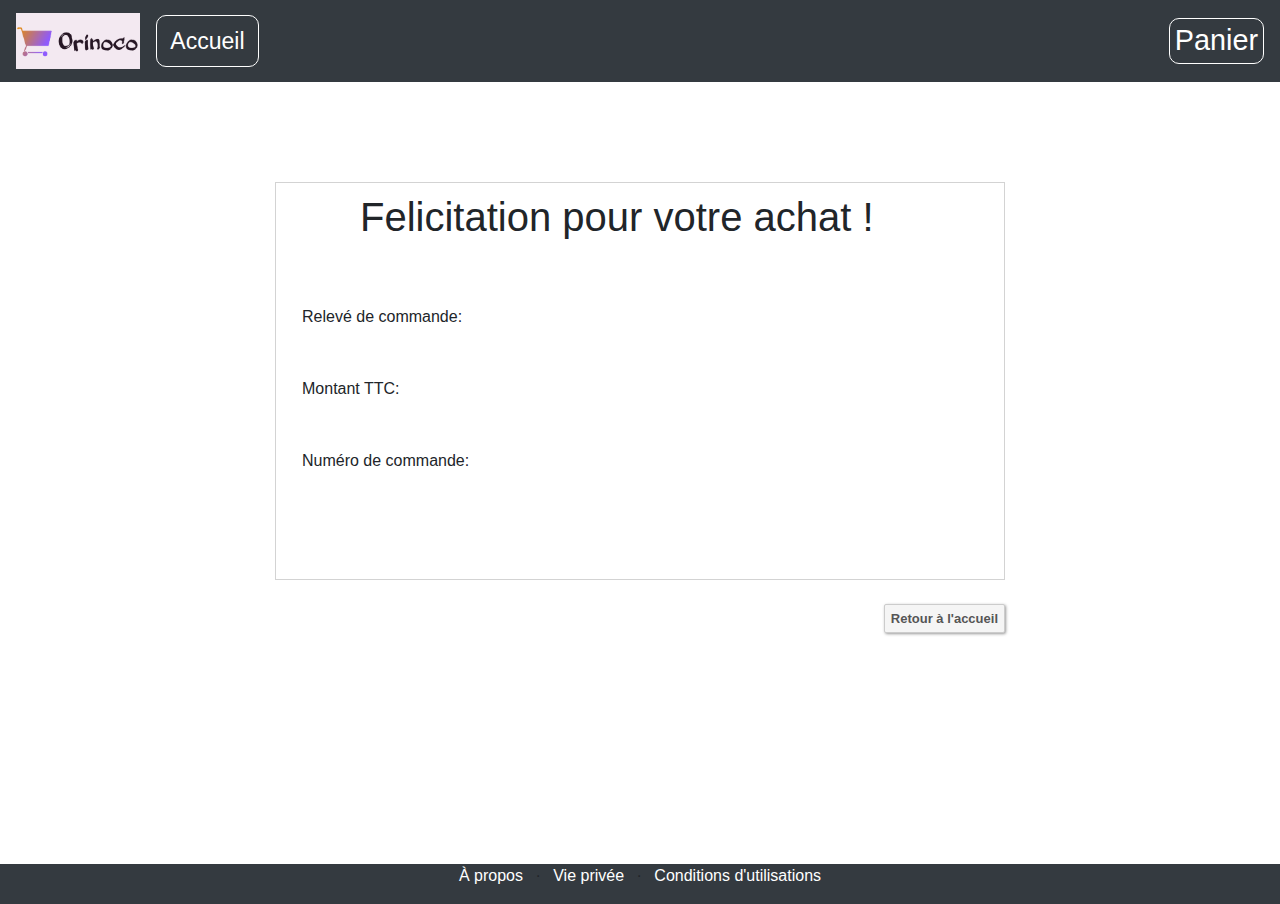
<file: achat.html>
<!DOCTYPE html>
<html lang="en">

<head>
    <!-- Required meta tags -->
    <meta charset="utf-8" />
    <meta name="viewport" content="width=device-width, initial-scale=1, shrink-to-fit=no" />
    
    <link
    rel="stylesheet"
    href="https://stackpath.bootstrapcdn.com/bootstrap/4.4.1/css/bootstrap.min.css"
    integrity="sha384-Vkoo8x4CGsO3+Hhxv8T/Q5PaXtkKtu6ug5TOeNV6gBiFeWPGFN9MuhOf23Q9Ifjh"
    crossorigin="anonymous"
    >
    <link rel="stylesheet" href="style.css" />
    
    <title>Orinoco</title>
</head>

<body>
    
    <!-- ///////////////////////////////////////// Navbar ///////////////////////////////////////// -->
    
    <div class="bg-dark">
        <nav class="col navbar navbar-expand-lg navbar-dark">
            <a class="navbar-brand" href="index.html">
                <img src="images/logo.png" width="auto" height="56" alt="Site logo">
            </a>
            <button class="navbar-toggler" type="button" data-toggle="collapse" data-target="#navbarContent" aria-controls="navbarSupportedContent" aria-expanded="false" aria-label="Toggle navigation">
                <span class="navbar-toggler-icon"></span>
            </button>
            <div id="navbarContent" class="collapse navbar-collapse">
                <ul class="navbar-nav">
                    <li class="nav-item active">
                        <a class="nav-link" href="index.html">Accueil</a>
                    </li>
                </ul>
            </div>
            <div id="navbarContentRight">
				<ul class="navbar-nav">
					<li class="nav-item">
                        <a class="nav-basket" href="basket.html">Panier</a>
                    </li>
				</ul>
			</div>
        </nav>
    </div>
    
    
    <!-- ///////////////////////////////////////// Content //////////////////////////////////////-->
    
    
    <div class="container">
        <div class="row">
            <div class="col-8 offset-2">
                <div class="grid-achat">
                    <div id= "achatFirstname" class="col-10 offset-1 mb-3">
                        <h1>Felicitation pour votre achat !</h1>
                    </div>
                    <div class="row">
                        <div class="col ml-3 mt-5">
                            <p>Relevé de commande:</p>
                        </div>
                    </div>
                    <div class="row">
                        <div class="col ml-3 mt-5">
                            <p>Montant TTC:</p>
                        </div>
                    </div>
                    <div class="row">
                        <div class="col ml-3 mt-5">
                            <p>Numéro de commande:</p>
                        </div>
                    </div>
                    <div class="row">
                        <div id="emailAchat" class="col ml-3 mt-5">
                            <p></p>
                        </div>
                    </div>
                    <div class="row">
                        <div id="adresseAchat" class="col ml-3 mt-5">
                            <p></p>
                        </div>
                    </div>
                </div>
                <div class="row">
                    <div class="return-index col mt-4">
                        <a href="index.html">
                            <button>Retour à l'accueil</button>
                        </a>
                    </div>
                </div>
            </div>
        </div>
    </div>
    
    
    
    <!-- //////////////////////////////////////////// Footer /////////////////////////////////////////--> 
    <div class="footer">
        <div class="bg-dark">
            <div class="container mt-4">
                <div class="row">
                    <div class="col">
                        <ul class="list-inline text-center">
                            <li class="list-inline-item"><a href="#">À propos</a></li>
                            <li class="list-inline-item">&middot;</li>
                            <li class="list-inline-item"><a href="#">Vie privée</a></li>
                            <li class="list-inline-item">&middot;</li>
                            <li class="list-inline-item"><a href="#">Conditions d'utilisations</a></li>
                        </ul>
                    </div>
                </div>
            </div>
        </div>
    </div>
    
    <!-- jQuery first, then Popper.js, then Bootstrap JS -->
    <script src="achat.js"></script>
    <script src="app.js"></script>
</body>
</html>
</file>
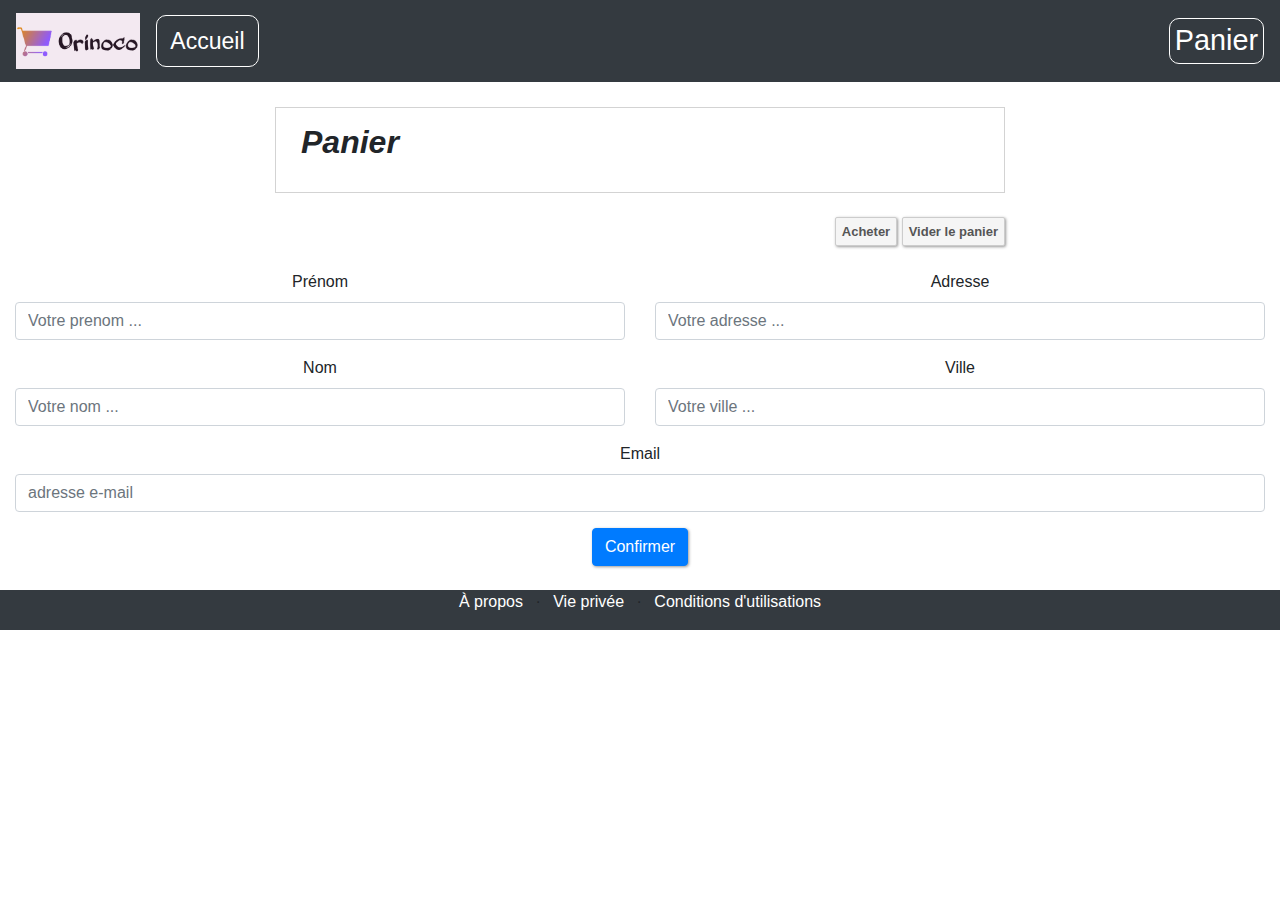
<file: basket.html>
<!DOCTYPE html>
<html lang="en">

<head>
    <!-- Required meta tags -->
    <meta charset="utf-8" />
    <meta name="viewport" content="width=device-width, initial-scale=1, shrink-to-fit=no" />
    
    <link
    rel="stylesheet"
    href="https://stackpath.bootstrapcdn.com/bootstrap/4.4.1/css/bootstrap.min.css"
    integrity="sha384-Vkoo8x4CGsO3+Hhxv8T/Q5PaXtkKtu6ug5TOeNV6gBiFeWPGFN9MuhOf23Q9Ifjh"
    crossorigin="anonymous"
    >
    <link rel="stylesheet" href="style.css" />
    
    <title>Orinoco</title>
</head>

<body>
    
    <!-- ///////////////////////////////////////// Navbar ///////////////////////////////////////// -->
    
    <div class="bg-dark">
        <nav class="col navbar navbar-expand-lg navbar-dark">
            <a class="navbar-brand" href="index.html">
                <img src="images/logo.png" width="auto" height="56" alt="Site logo">
            </a>
            <button class="navbar-toggler" type="button" data-toggle="collapse" data-target="#navbarContent" aria-controls="navbarSupportedContent" aria-expanded="false" aria-label="Toggle navigation">
                <span class="navbar-toggler-icon"></span>
            </button>
            <div id="navbarContent" class="collapse navbar-collapse">
                <ul class="navbar-nav">
                    <li class="nav-item active">
                        <a class="nav-link" href="index.html">Accueil</a>
                    </li>    
                </ul>
            </div>
            <div id="navbarContentRight">
				<ul class="navbar-nav">
					<li class="nav-item">
                        <a class="nav-basket" href="basket.html">Panier</a>
                    </li>
				</ul>
			</div>
        </nav>
    </div>
    
    
    <!-- ///////////////////////////////////////// Content //////////////////////////////////////-->
    
    <div class="container">
        <div class="row">
            <div class="col-8 offset-2">
                <div class="grid-basket">
                    <div class="title-basket col-4 mb-3">
                        <p>Panier</p>
                    </div>
                    <div id="mainDiv" class="col-12">
                    <!-- 
                    <div class="row">
                        <div class="col-3">
                            <div class="img-responsive">
                                <img class=img-responsive src="images/vcam_2.jpg">
                            </div>
                        </div>
                        <div class="col-2 offset-1 pt-4">
                            <p>qté : 1</p>
                        </div>
                        <div class="col-2 offset-1 pt-4">
                            <button>Supprimer</button>
                        </div>
                        <div class="col-2 offset-1 pt-4">
                            <p>157,57 €</p>
                        </div>
                    </div> -->
                    </div>
                </div>
                <div class="row">
                    <div class="return-index col mt-4">
                        <a href="achat.html">
                            <button>Acheter</button>
                        </a>
                        <button id="clean-basket">Vider le panier</button>
                    </div>
                </div>
            </div>
        </div>
    </div>

    <!-- ///////////////////////////////////////////// Formulaire de Commande //////////////////////////////////////////////// -->
            
            



    <section id="form-basket">
        <form method="get" method="post" class="container-fluid text-center mt-4" action="achat.html" id="formOrder">
            <div class="row">
                <div class="col-md-6">
                    <div class="form-group">
                        <label for="firstName">Prénom</label>
                        <input type="text" class="form-control" name="firstname" id="firstName" placeholder="Votre prenom ..." required>
                    </div>
                    <div class="form-group">
                        <label for="lastName">Nom</label>
                        <input type="text" class="form-control" name="lastname" id="lastName" placeholder="Votre nom ..." required>
                    </div>
                </div>
                <div class="col-md-6">
                    <div class="form-group">
                        <label for="address">Adresse</label>
                        <input type="text" class="form-control" name="adresse" id="address" placeholder="Votre adresse ..." required>
                    </div>
                    <div class="form-group">
                        <label for="city">Ville</label>
                        <input type="text" class="form-control" name="city" id="city" placeholder="Votre ville ..." required>
                    </div>
                </div>
            </div>
            <div class="row">
                <div class="col">
                    <div class="form-group">
                        <label for="email">Email</label>
                        <input type="email" name="email" class="form-control" id="email" placeholder="adresse e-mail" required>
                    </div>
                </div>
            </div>
            <a href="achat.html"></a>
                <button type="submit" class="btn btn-primary" id="confirmOrder">Confirmer</button>
                </a>
        </form>
    </section>







            
            <!-- //////////////////////////////////////////// Footer /////////////////////////////////////////--> 
            <footer>
                <div class="bg-dark">
                    <div class="container mt-4">
                        <div class="row">
                            <div class="col">
                                <ul class="list-inline text-center">
                                    <li class="list-inline-item"><a href="#">À propos</a></li>
                                    <li class="list-inline-item">&middot;</li>
                                    <li class="list-inline-item"><a href="#">Vie privée</a></li>
                                    <li class="list-inline-item">&middot;</li>
                                    <li class="list-inline-item"><a href="#">Conditions d'utilisations</a></li>
                                </ul>
                            </div>
                        </div>
                    </div>
                </div>
            </footer>
            
            <!-- jQuery first, then Popper.js, then Bootstrap JS -->
            <script src="app.js"></script>
            <script src="basket.js"></script>
            <!-- <script src="product.js"></script> -->
        </body>
        </html>
</file>
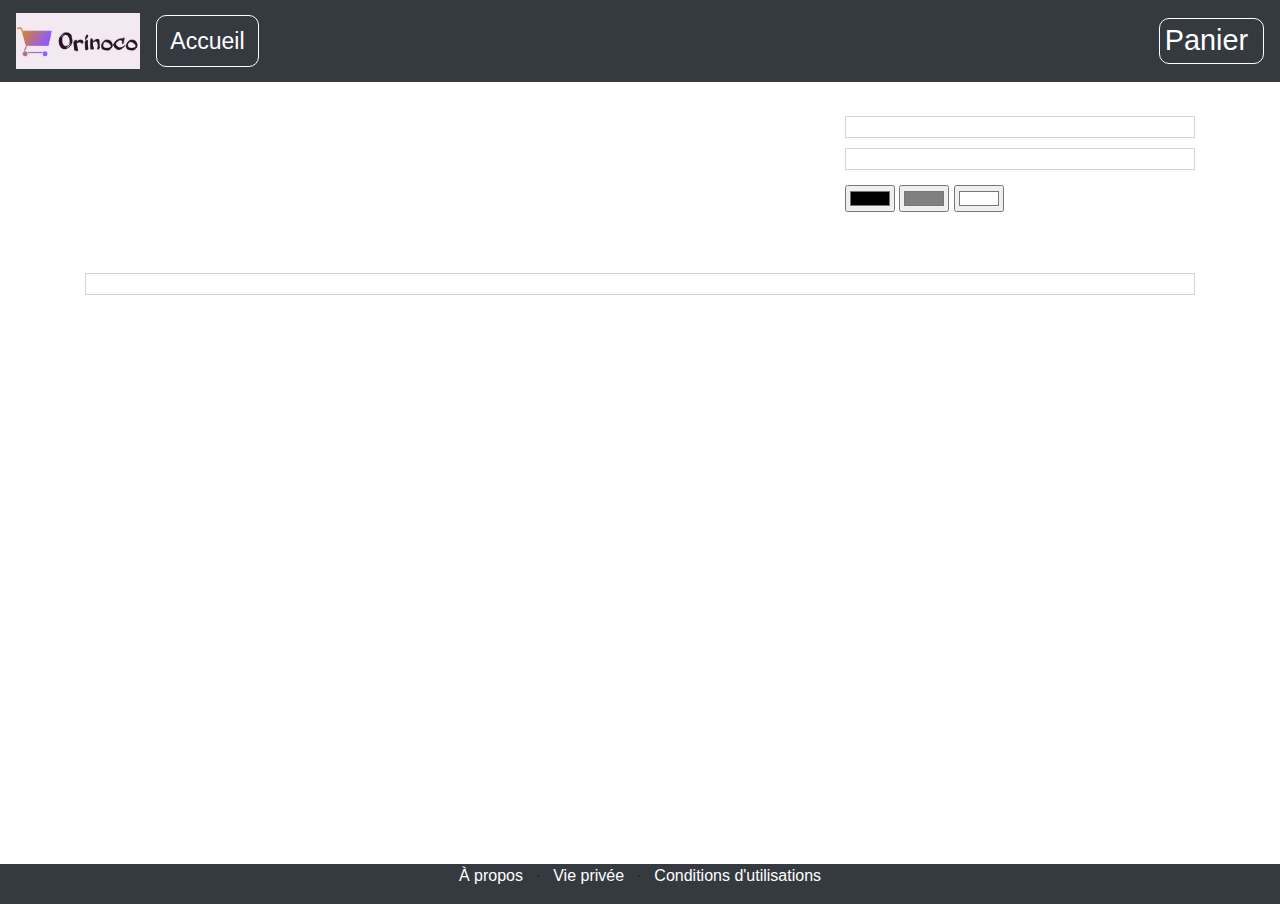
<file: product.html>
<!DOCTYPE html>
  <html lang="en">
  
  <head>
    <!-- Required meta tags -->
    <meta charset="utf-8" />
    <meta name="viewport" content="width=device-width, initial-scale=1, shrink-to-fit=no" />
    
    <link
    rel="stylesheet"
    href="https://stackpath.bootstrapcdn.com/bootstrap/4.4.1/css/bootstrap.min.css"
    integrity="sha384-Vkoo8x4CGsO3+Hhxv8T/Q5PaXtkKtu6ug5TOeNV6gBiFeWPGFN9MuhOf23Q9Ifjh"
    crossorigin="anonymous"
    >
    <link rel="stylesheet" href="style.css" />
    
    <title>Orinoco</title>
</head>

<body>
    
    <!-- ///////////////////////////////////////// Navbar ///////////////////////////////////////// -->
    
    <div class="bg-dark">
        <nav class="col navbar navbar-expand-lg navbar-dark">
            <a class="navbar-brand" href="index.html">
                <img src="images/logo.png" width="auto" height="56" alt="Site logo">
            </a>
            <button class="navbar-toggler" type="button" data-toggle="collapse" data-target="#navbarContent" aria-controls="navbarSupportedContent" aria-expanded="false" aria-label="Toggle navigation">
                <span class="navbar-toggler-icon"></span>
            </button>
            <div id="navbarContent" class="collapse navbar-collapse">
                <ul class="navbar-nav">
                    <li class="nav-item active">
                        <a class="nav-link" href="index.html">Accueil</a>
                    </li>
                </ul>
                
            </div>
            <div id="navbarContentRight">
				<ul class="navbar-nav">
					<li class="nav-item">
                        <a class="nav-basket" href="basket.html">Panier</a>
                        <li class="dp-minibasket" id="mini-product"></li>
                    </li>
                    <li class="list-unstyled" id="products-basket">
                    </li>
				</ul>
			</div>
        </nav>
    </div>
    
    
    <!-- ///////////////////////////////////////// Content //////////////////////////////////////-->
    
    <div class="container mb-4 mt-4">
        <div class="row">
                <div class="col-8 mt-2">
                    <div id="imgProduct"class="img">
                        <!-- <img class=img-responsive src="images/vcam_2.jpg">  -->
                    </div>
                </div>
                
                
                <div class="col-4">
                    <div id="nameProduct" class="cadre">
                        <!-- <p> Nom de l'objet</p> -->
                    </div>
                    
                    <div class="row">
                        <div class="col-12">
                            <div id="lensesProduct" class="cadre">
                                <!-- Objectif de l'objet -->
                            </div>
                        </div>
                    </div>
                    
                    <div class="row">
                        <div class="col-12">
                            <div class="cadre-pickColor">
                                <input type="color" value="#000000">
                                <input type="color" value="#808080">
                                <input type="color" value="#ffffff">
                            </div>
                        </div>
                    </div>
                    
                    <div class="row">
                        <div id="buttonProduct"class="panier-add">
                            <!-- <button>Ajouter au panier</button> -->
                        </div>
                    </div>
                </div>
        </div>
        
        <div class="row">
                <div class="col-12">
                    <div id="descriptionProduct" class="bloc-description col-12">
                    <!-- <p>Description :</p> -->
                </div>
                </div>
        </div>
        
    </div>
</div>
</div>
</div>



<!-- //////////////////////////////////////////// Footer /////////////////////////////////////////--> 
<div class="footer">
    <div class="bg-dark">
        <div class="container mt-4">
            <div class="row">
                <div class="col">
                    <ul class="list-inline text-center">
                        <li class="list-inline-item"><a href="#">À propos</a></li>
                        <li class="list-inline-item">&middot;</li>
                        <li class="list-inline-item"><a href="#">Vie privée</a></li>
                        <li class="list-inline-item">&middot;</li>
                        <li class="list-inline-item"><a href="#">Conditions d'utilisations</a></li>
                    </ul>
                </div>
            </div>
        </div>
    </div>
</div>

<!-- jQuery first, then Popper.js, then Bootstrap JS -->
<script src="product.js"></script>
<script src="app.js"></script>
</body>
</html>
</file>
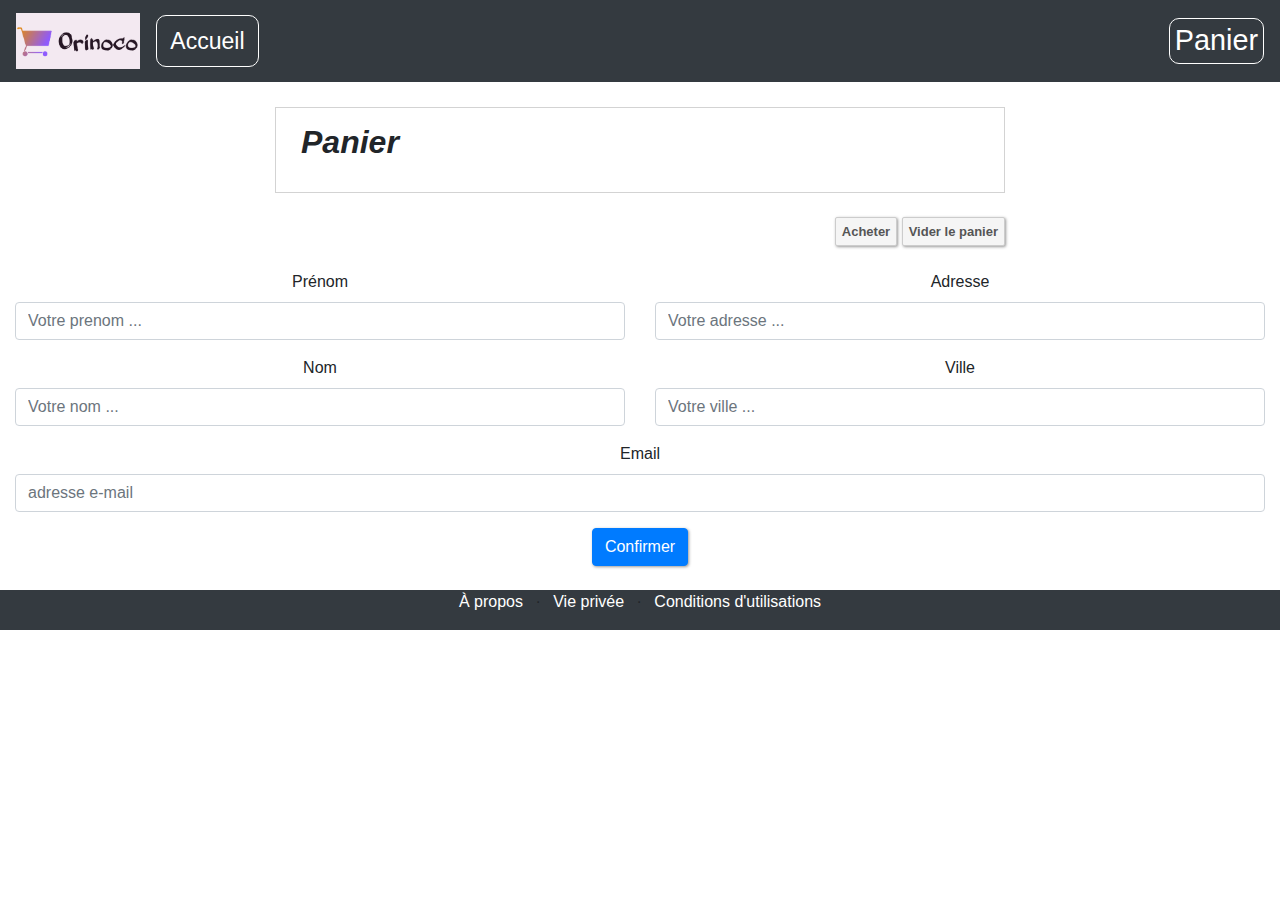
<file: P5_Save2/basket.html>
<!DOCTYPE html>
<html lang="en">

<head>
    <!-- Required meta tags -->
    <meta charset="utf-8" />
    <meta name="viewport" content="width=device-width, initial-scale=1, shrink-to-fit=no" />
    
    <link
    rel="stylesheet"
    href="https://stackpath.bootstrapcdn.com/bootstrap/4.4.1/css/bootstrap.min.css"
    integrity="sha384-Vkoo8x4CGsO3+Hhxv8T/Q5PaXtkKtu6ug5TOeNV6gBiFeWPGFN9MuhOf23Q9Ifjh"
    crossorigin="anonymous"
    >
    <link rel="stylesheet" href="style.css" />
    
    <title>Orinoco</title>
</head>

<body>
    
    <!-- ///////////////////////////////////////// Navbar ///////////////////////////////////////// -->
    
    <div class="bg-dark">
        <nav class="col navbar navbar-expand-lg navbar-dark">
            <a class="navbar-brand" href="index.html">
                <img src="images/logo.png" width="auto" height="56" alt="Site logo">
            </a>
            <button class="navbar-toggler" type="button" data-toggle="collapse" data-target="#navbarContent" aria-controls="navbarSupportedContent" aria-expanded="false" aria-label="Toggle navigation">
                <span class="navbar-toggler-icon"></span>
            </button>
            <div id="navbarContent" class="collapse navbar-collapse">
                <ul class="navbar-nav">
                    <li class="nav-item active">
                        <a class="nav-link" href="index.html">Accueil</a>
                    </li>    
                </ul>
            </div>
            <div id="navbarContentRight">
				<ul class="navbar-nav">
					<li class="nav-item">
                        <a class="nav-basket" href="basket.html">Panier</a>
                    </li>
				</ul>
			</div>
        </nav>
    </div>
    
    
    <!-- ///////////////////////////////////////// Content //////////////////////////////////////-->
    
    <div class="container">
        <div class="row">
            <div class="col-8 offset-2">
                <div class="grid-basket">
                    <div class="title-basket col-4 mb-3">
                        <p>Panier</p>
                    </div>
                    <div id="mainDiv" class="col-12">
                    <!-- 
                    <div class="row">
                        <div class="col-3">
                            <div class="img-responsive">
                                <img class=img-responsive src="images/vcam_2.jpg">
                            </div>
                        </div>
                        <div class="col-2 offset-1 pt-4">
                            <p>qté : 1</p>
                        </div>
                        <div class="col-2 offset-1 pt-4">
                            <button>Supprimer</button>
                        </div>
                        <div class="col-2 offset-1 pt-4">
                            <p>157,57 €</p>
                        </div>
                    </div> -->
                    </div>
                </div>
                <div class="row">
                    <div class="return-index col mt-4">
                        <a href="achat.html">
                            <button>Acheter</button>
                        </a>
                        <button id="clean-basket">Vider le panier</button>
                    </div>
                </div>
            </div>
        </div>
    </div>

    <!-- ///////////////////////////////////////////// Formulaire de Commande //////////////////////////////////////////////// -->
            
            



    <section id="form-basket">
        <form method="get" class="container-fluid text-center mt-4" action="achat.html" id="formOrder">
            <div class="row">
                <div class="col-md-6">
                    <div class="form-group">
                        <label for="firstName">Prénom</label>
                        <input type="text" class="form-control" name="firstname" id="firstName" placeholder="Votre prenom ..." required>
                    </div>
                    <div class="form-group">
                        <label for="lastName">Nom</label>
                        <input type="text" class="form-control" name="lastname" id="lastName" placeholder="Votre nom ..." required>
                    </div>
                </div>
                <div class="col-md-6">
                    <div class="form-group">
                        <label for="address">Adresse</label>
                        <input type="text" class="form-control" name="adresse" id="address" placeholder="Votre adresse ..." required>
                    </div>
                    <div class="form-group">
                        <label for="city">Ville</label>
                        <input type="text" class="form-control" name="city" id="city" placeholder="Votre ville ..." required>
                    </div>
                </div>
            </div>
            <div class="row">
                <div class="col">
                    <div class="form-group">
                        <label for="email">Email</label>
                        <input type="email" name="email" class="form-control" id="email" placeholder="adresse e-mail" required>
                    </div>
                </div>
            </div>
            <a href="achat.html"></a>
                <button type="submit" class="btn btn-primary" id="confirmOrder">Confirmer</button>
                </a>
        </form>
    </section>







            
            <!-- //////////////////////////////////////////// Footer /////////////////////////////////////////--> 
            <footer>
                <div class="bg-dark">
                    <div class="container mt-4">
                        <div class="row">
                            <div class="col">
                                <ul class="list-inline text-center">
                                    <li class="list-inline-item"><a href="#">À propos</a></li>
                                    <li class="list-inline-item">&middot;</li>
                                    <li class="list-inline-item"><a href="#">Vie privée</a></li>
                                    <li class="list-inline-item">&middot;</li>
                                    <li class="list-inline-item"><a href="#">Conditions d'utilisations</a></li>
                                </ul>
                            </div>
                        </div>
                    </div>
                </div>
            </footer>
            
            <!-- jQuery first, then Popper.js, then Bootstrap JS -->
            <script src="app.js"></script>
            <script src="basket.js"></script>
            <!-- <script src="product.js"></script> -->
        </body>
        </html>
</file>
<file: style.css>
/* ///////////////////////////////////////////////////// Index \\\\\\\\\\\\\\\\\\\\\\\\\\\\\\\\\\\\\\\\\\\\\\\\\\\*/
p {
    margin: 0;
}

a {
    color : white;
}

a:hover {
    color : white;
}



#navbarContentRight {
    text-align: right;
    font-size: x-large;
}

.dp-minibasket {
    margin-left: 10px;
}

.navbar-dark .navbar-nav .nav-link {
     color: white;
     font-size: larger;
}

.navbar-dark .navbar-nav {
    color: white;
    font-size: larger;
    border: white;
    border-width: 1px;
    border-style: solid;
    border-radius: 10px;
    padding-right: 5px;
    padding-left: 5px;
}

button {
    padding:6px;
    font:bold 13px Arial;        
    background:#f5f5f5;
    color:#555;
    border-radius:2px;
    border:1px solid #ccc;
    box-shadow:1px 1px 3px #999;
}


.img-responsive {

    height: auto;
    	max-width: 100%;
}

.description {
    text-align: left;
}

.footer {
    width: 100%;
    position: absolute;
    bottom: 0;
    height: 60px;
}


/*//////////////////////////////////////////////////// Products \\\\\\\\\\\\\\\\\\\\\\\\\\\\\\\\\\\\\\\\\\\\\\\\\\*/


.cadre {
    padding: 10px;
    border: lightgrey;
    border-width: 1px;
    border-style: solid;
    margin-top: 10px;
}

.cadre-pickColor {
    margin-top: 10px;
    padding-top: 5px;
}

.panier-add {
    padding-left: 20px;
    padding-top: 10px;
}

.bloc-description {
    padding: 10px;
    border: solid 1px lightgrey;
    margin-top: 50px;

}


/*/////////////////////////////////////////////////////////////// Basket \\\\\\\\\\\\\\\\\\\\\\\\\\\\\\\\\\\\\\\\\\\\\\\\\\\\\\\\\\\\\\\/*/

.title-basket {
    font-style: italic;
    font-weight: 600;
    font-size: xx-large;
}

.grid-basket {
    padding: 10px;
    border: lightgrey;
    border-width: 1px;
    border-style: solid;
    margin-top: 25px;
}

.line {
    border-bottom: grey;
}

.border-bottom:last-child {
    border-bottom: none!important; 
}





.grid-achat {
    padding: 10px;
    border: lightgrey;
    border-width: 1px;
    border-style: solid;
    margin-top: 100px;
}



.return-index {
    text-align: right;
}
</file>
<file: P5_Save2/style.css>
/* ///////////////////////////////////////////////////// Index \\\\\\\\\\\\\\\\\\\\\\\\\\\\\\\\\\\\\\\\\\\\\\\\\\\*/
p {
    margin: 0;
}

a {
    color : white;
}

a:hover {
    color : white;
}



#navbarContentRight {
    text-align: right;
    font-size: x-large;
}

.dp-minibasket {
    margin-left: 10px;
}

.navbar-dark .navbar-nav .nav-link {
     color: white;
     font-size: larger;
}

.navbar-dark .navbar-nav {
    color: white;
    font-size: larger;
    border: white;
    border-width: 1px;
    border-style: solid;
    border-radius: 10px;
    padding-right: 5px;
    padding-left: 5px;
}

button {
    padding:6px;
    font:bold 13px Arial;        
    background:#f5f5f5;
    color:#555;
    border-radius:2px;
    border:1px solid #ccc;
    box-shadow:1px 1px 3px #999;
}


.img-responsive {

    height: auto;
    	max-width: 100%;
}

.description {
    text-align: left;
}

.footer {
    width: 100%;
    position: absolute;
    bottom: 0;
    height: 60px;
}


/*//////////////////////////////////////////////////// Products \\\\\\\\\\\\\\\\\\\\\\\\\\\\\\\\\\\\\\\\\\\\\\\\\\*/


.cadre {
    padding: 10px;
    border: lightgrey;
    border-width: 1px;
    border-style: solid;
    margin-top: 10px;
}

.cadre-pickColor {
    margin-top: 10px;
    padding-top: 5px;
}

.panier-add {
    padding-left: 20px;
    padding-top: 10px;
}

.bloc-description {
    padding: 10px;
    border: solid 1px lightgrey;
    margin-top: 50px;

}


/*/////////////////////////////////////////////////////////////// Basket \\\\\\\\\\\\\\\\\\\\\\\\\\\\\\\\\\\\\\\\\\\\\\\\\\\\\\\\\\\\\\\/*/

.title-basket {
    font-style: italic;
    font-weight: 600;
    font-size: xx-large;
}

.grid-basket {
    padding: 10px;
    border: lightgrey;
    border-width: 1px;
    border-style: solid;
    margin-top: 25px;
}

.line {
    border-bottom: grey;
}

.border-bottom:last-child {
    border-bottom: none!important; 
}





.grid-achat {
    padding: 10px;
    border: lightgrey;
    border-width: 1px;
    border-style: solid;
    margin-top: 100px;
}



.return-index {
    text-align: right;
}
</file>
